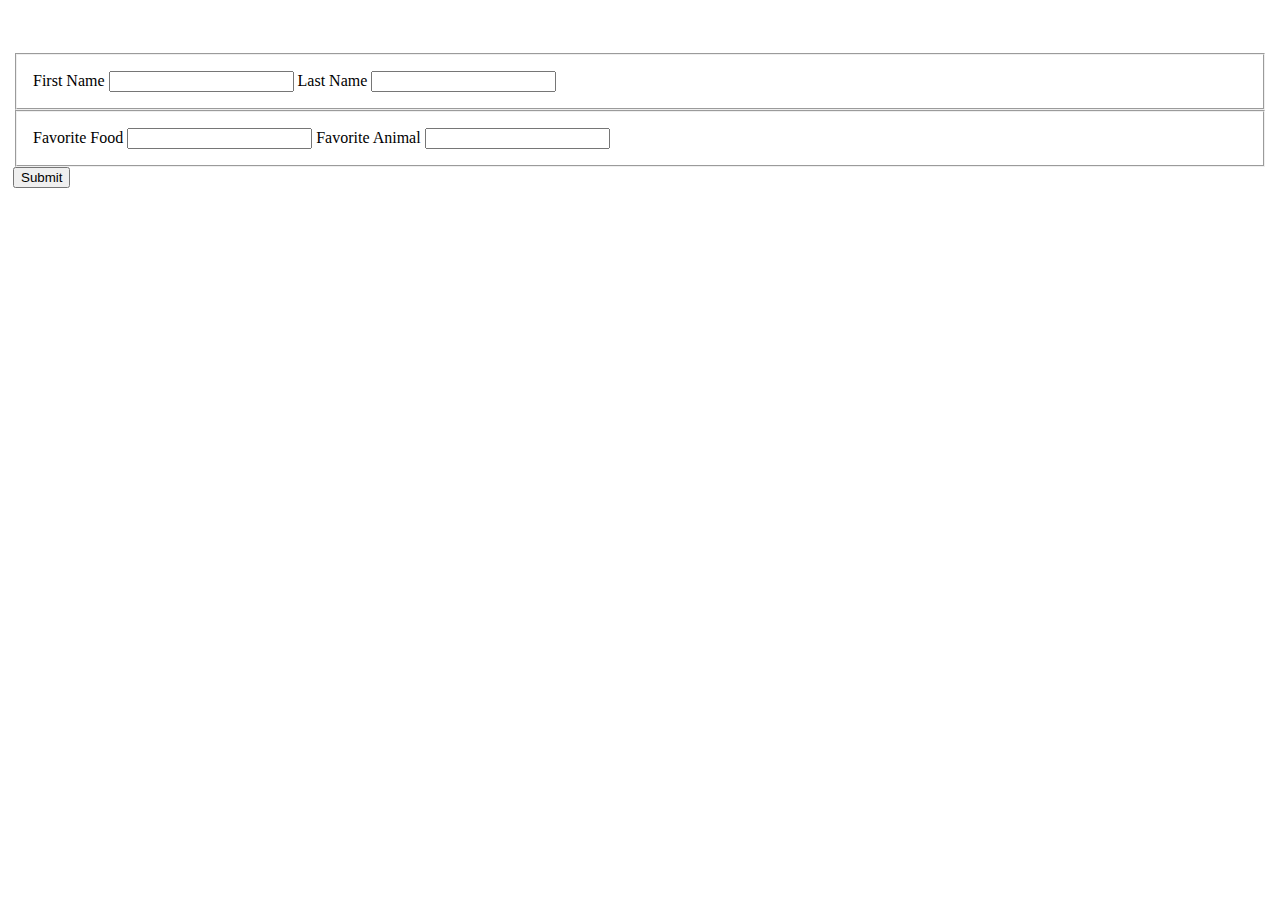
<file: index.html>
<!DOCTYPE html>
<html>
  <head>
    <meta charset="utf-8" />
    <meta http-equiv="X-UA-Compatible" content="IE=edge" />
    <title>LC101 HTTP Forms Practice</title>
    <meta name="viewport" content="width=device-width, initial-scale=1" />
    <link
      rel="stylesheet"
      type="text/css"
      media="screen"
      href="assets/application.css"
    />
  </head>
  <body>
    <form
      id="submissionForm"
      method="POST"
      action="https://rocky-fortress-42375.herokuapp.com/student"
    >
      <fieldset>
        <label for="first_name">First Name</label>
        <input id="first_name" name="firstName" />
        <label for="last_name">Last Name</label>
        <input id="last_name" name="lastName" />
      </fieldset>
      <fieldset>
        <label for="favorite_food">Favorite Food</label>
        <input id="favorite_food" name="favoriteFood" />
        <label for="favorite_animal">Favorite Animal</label>
        <input id="favorite_animal" name="favoriteAnimal" />
      </fieldset>
      <button>Submit</button>
    </form>
  </body>
</html>

<!-- 1. Link a JavaScript file via a script tag -->
<!-- 2. Prevent default on form submission. -->
<!-- 3. Print out form details -->
<!-- 3.5. git add and commit -->

<!-- 4. Form validation. Every field is required. -->
<!-- 5. Form validation. Favorite Food can't be "pickles". -->
<!-- 6. Send form details to URL provided -->
<!-- 6.5 git add and commit -->
</file>
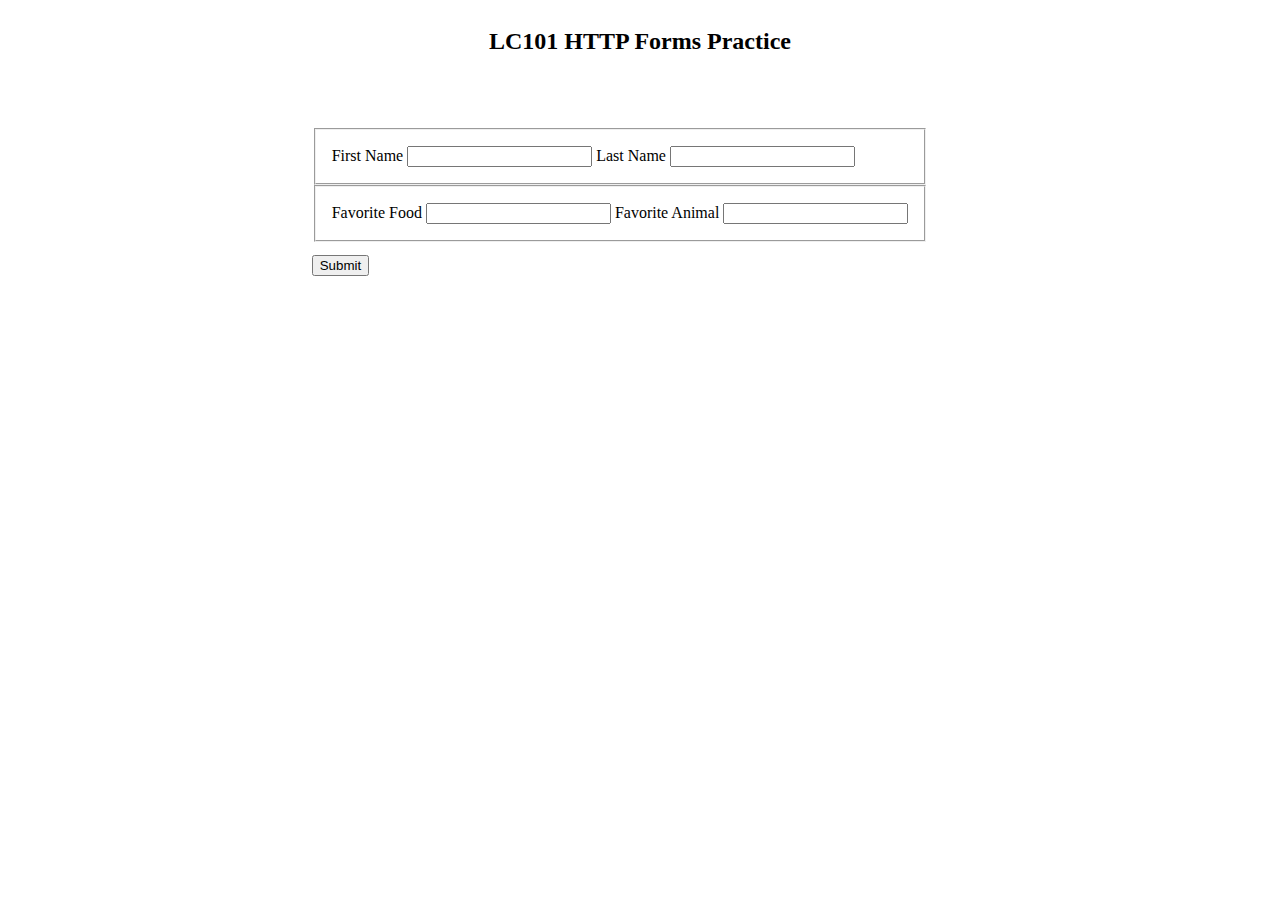
<file: fetch-form-example/index.html>
<!DOCTYPE html>
<html>

<head>
  <meta charset="utf-8" />
  <meta http-equiv="X-UA-Compatible" content="IE=edge" />
  <title>LC101 HTTP Forms Practice</title>
  <meta name="viewport" content="width=device-width, initial-scale=1" />
  <link rel="stylesheet" type="text/css" media="screen" href="assets/application.css" />
</head>

<body>
  <section>
    <h2>LC101 HTTP Forms Practice</h3>
  </section>
  <section>
    <form id="submissionForm" method="POST" action="https://rocky-fortress-42375.herokuapp.com/student">
      <fieldset>
        <label for="first_name">First Name</label>
        <input id="first_name" name="firstName" />
        <label for="last_name">Last Name</label>
        <input id="last_name" name="lastName" />
      </fieldset>
      <fieldset>
        <label for="favorite_food">Favorite Food</label>
        <input id="favorite_food" name="favoriteFood" />
        <label for="favorite_animal">Favorite Animal</label>
        <input id="favorite_animal" name="favoriteAnimal" />
      </fieldset>
      <button>Submit</button>
    </form>
    <section class="validation-errors">
      <ul id="validation-errors-list" class="error-list">
      </ul>
    </section>
  </section>
</body>

</html>

<!-- 1. Link a JavaScript file via a script tag -->
<!-- 2. Prevent default on form submission. -->
<!-- 3. Print out the values from the form in JSON format -->
<!-- 3.5. git add and commit -->

<!-- 4. POST form details to the provided API, creating a student. -->
<!-- 5. Form validation. Every field is required. -->
<!-- 6. Form validation. Favorite Food can't be "pickles". -->
<!-- 6.5 git add and commit -->

<!-- 7. Add a PUT form. The fetch request should not create, but update one of the records in the database. To update student with an id of 8,  -->
<!-- 8. Add a HTML page which prints a single students information on the screen. -->
</file>
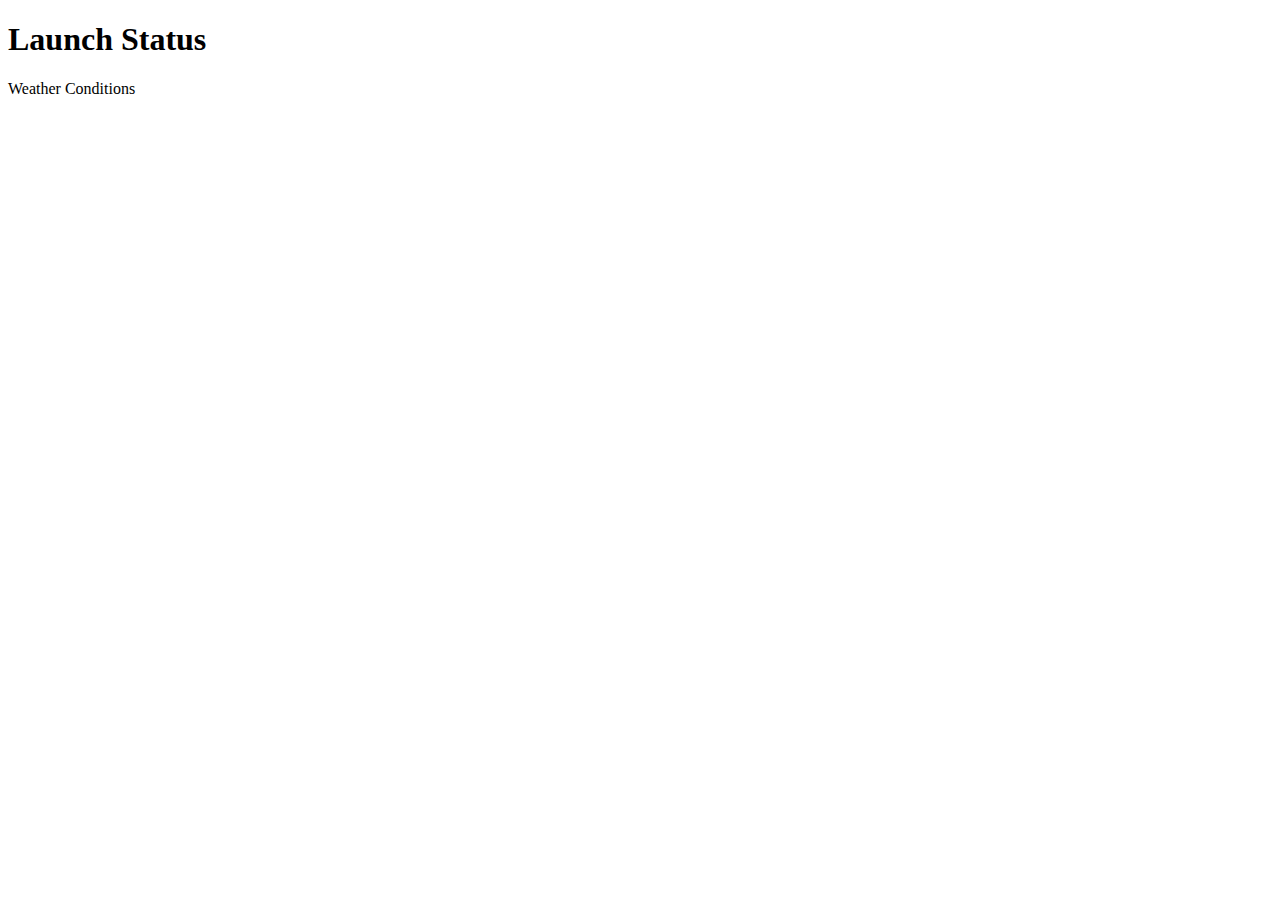
<file: examples/example.html>
<!DOCTYPE html>
<html>
  <head>
    <meta charset="utf-8">
    <title>Launch Status</title>
    <script>
      window.addEventListener("load", function() {
          fetch("https://handlers.education.launchcode.org/static/weather.json").then( function(response) {
              // Access the JSON in the response
              response.json().then( function(json) {
                const div = document.getElementById('weather-conditions');
                console.log(typeof div);
                div["className"] = "weather-stuffs";
                div.innerHTML = `
                  <ul>
                    <li>Temp ${json.temp}</li>
                    <li>Wind Speed ${json.windSpeed}</li>
                    <li>Status ${json.status}</li>
                    <li>Chance of Precip ${json.chanceOfPrecipitation}</li>
                  </ul>
                `;
              });
          });
      });
    </script>
  </head>
  <body>
        <h1>Launch Status</h1>
        Weather Conditions
        <div id="weather-conditions">
          <!-- TODO: dynamically add html about weather using data from API -->
        </div>
  </body>
</html>
</file>
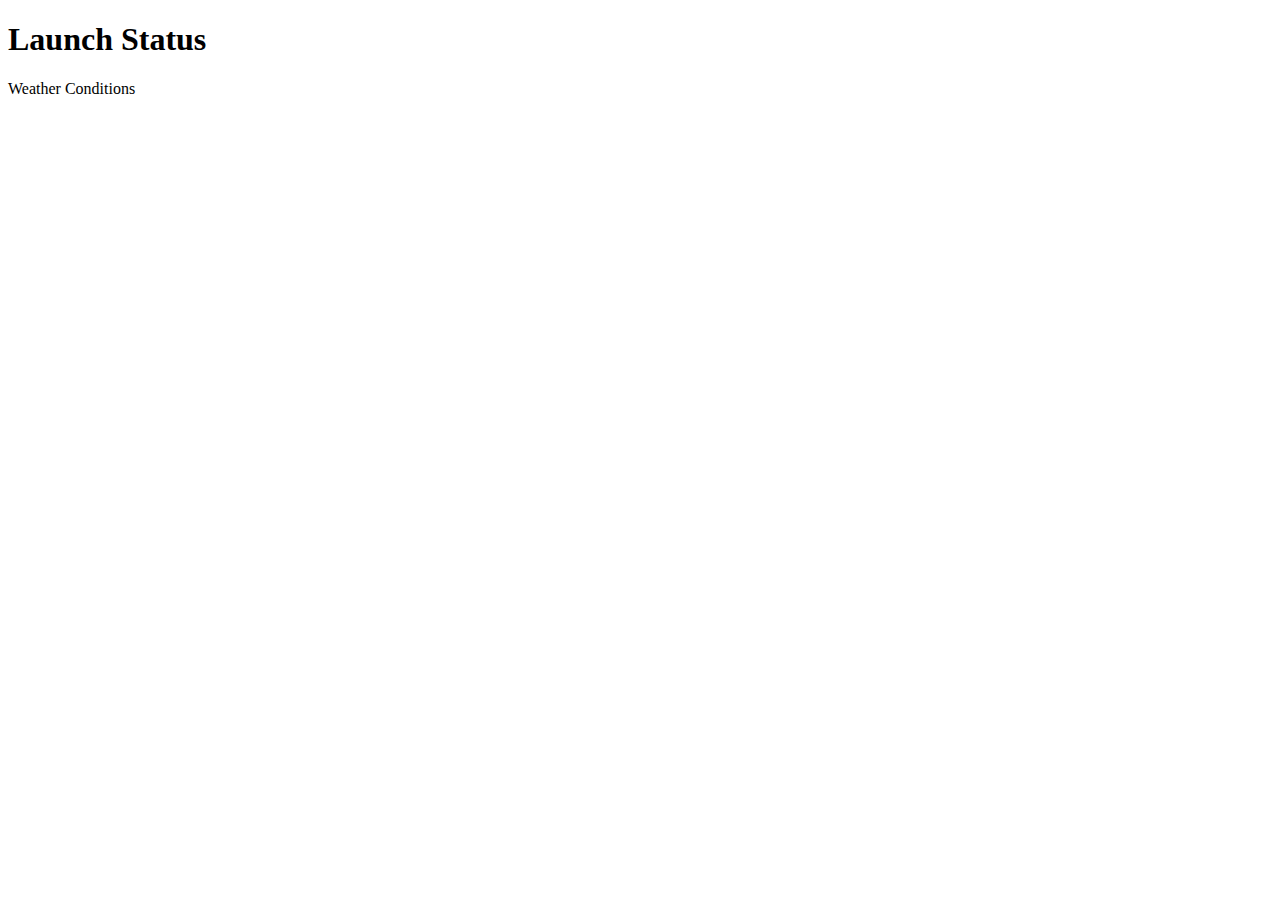
<file: fetch-example-one/example.html>
<!DOCTYPE html>
<html>
  <head>
    <meta charset="utf-8">
    <title>Launch Status</title>
    <script>
      window.addEventListener("load", function() {
        console.log("STarting off");
          fetch("https://handlers.education.launchcode.org/static/weather.json").then( function(response) {
            console.log("GOt my response back");
              // Access the JSON in the response
              response.json().then( function(json) {
                const div = document.getElementById('weather-conditions');
                console.log(typeof div);
                div["className"] = "weather-stuffs";
                div.innerHTML = `
                  <ul>
                    <li>Temp ${json.temp}</li>
                    <li>Wind Speed ${json.windSpeed}</li>
                    <li>Status ${json.status}</li>
                    <li>Chance of Precip ${json.chanceOfPrecipitation}</li>
                  </ul>
                `;
              });
          });
          console.log("Hey I hit line 24");
      });
    </script>
  </head>
  <body>
        <h1>Launch Status</h1>
        Weather Conditions
        <div id="weather-conditions">
          <!-- TODO: dynamically add html about weather using data from API -->
        </div>
  </body>
</html>
</file>
<file: assets/application.css>
section{
    display: flex;
    justify-content: center;
}

#submissionForm {
    padding: 5px;
    margin-top: 3em;
}


fieldset {
    padding: 1em;
}
</file>
<file: fetch-form-example/assets/application.css>
section{
    display: flex;
    justify-content: center;
}

#submissionForm {
    padding: 5px;
    margin-top: 3em;
}


fieldset {
    padding: 1em;
}

button {
    margin-top: 1em;
}
</file>
